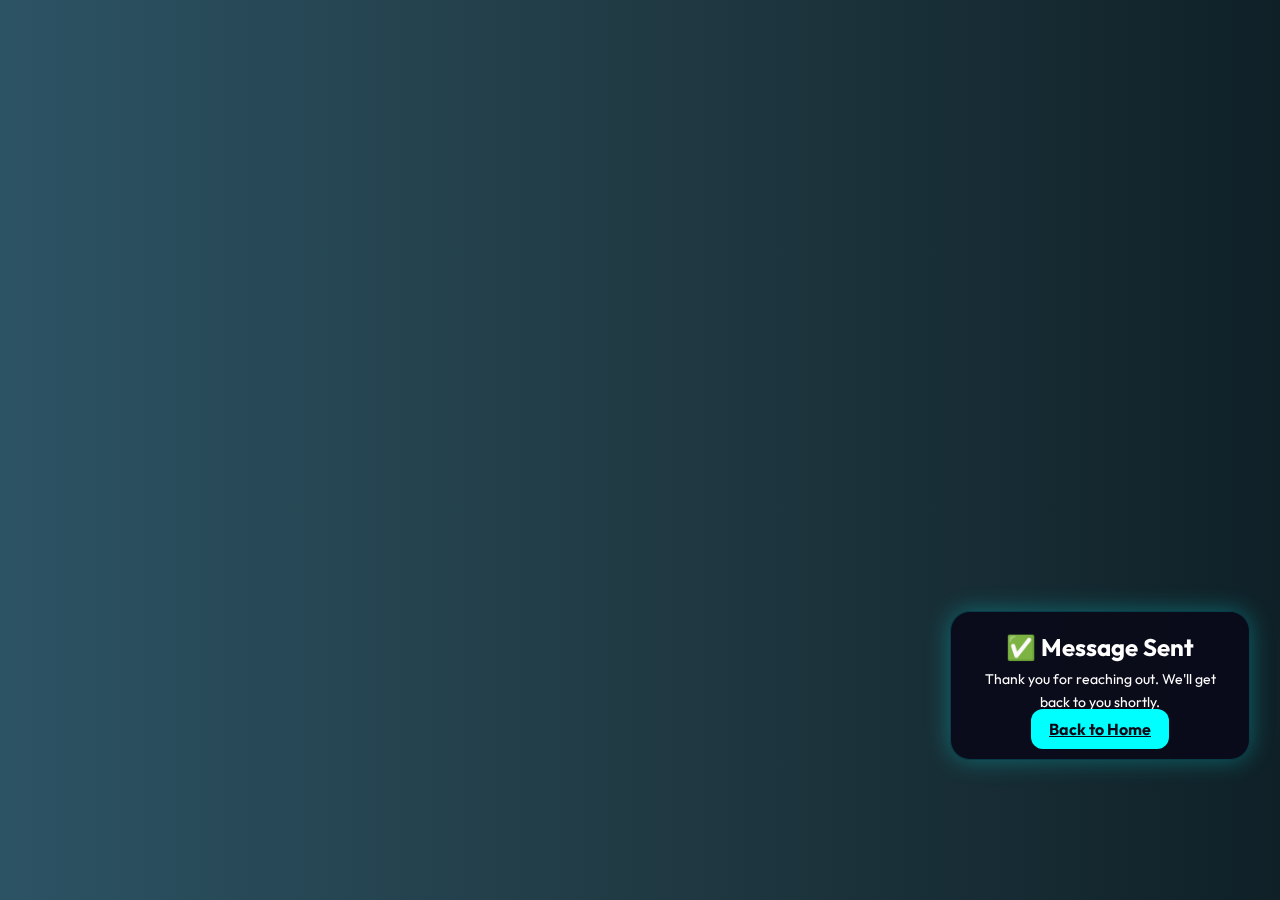
<file: thank-you.html>
<!DOCTYPE html>
<html lang="en">
<head>
  <meta charset="UTF-8" />
  <meta name="viewport" content="width=device-width, initial-scale=1.0"/>
  <title>Thank You</title>
  <link rel="stylesheet" href="style.css" />
</head>
<body>
  <div class="card contact-form-card" style="margin: 50px auto; text-align: center;">
    <h2>✅ Message Sent</h2>
    <p>Thank you for reaching out. We'll get back to you shortly.</p>
    <a href="index.html" class="btn">Back to Home</a>
  </div>
</body>
</html>
</file>
<file: style.css>
@import url('https://fonts.googleapis.com/css2?family=Orbitron:wght@500&display=swap');
@import url('https://fonts.googleapis.com/css2?family=Outfit:wght@300;400;600&display=swap');

/*  Universal Reset & Layout */
* {
  margin: 0;
  padding: 0;
  box-sizing: border-box;
}

body, html {
  height: 100%;
  width: 100%;
  font-family: 'Outfit', sans-serif;
  overflow: hidden;
  background: linear-gradient(to right, #2c5364, #203a43, #0f2027);
}
/*  Entry Animation  */
@keyframes fadeInUp {
  from {
    opacity: 0;
    transform: translateY(20px);
  }
  to {
    opacity: 1;
    transform: translateY(0);
  }
}

/* No Scrollbar  */
::-webkit-scrollbar {
  width: 0px;
  background: transparent;
}

/* Responsive  */
@media (max-width: 600px) {
  .card {
    width: 90%;
    font-size: 13px;
  }
}
/* Fade-out animation */
.fade-out {
  opacity: 0;
  transform: translateY(20px);
  transition: opacity 1s ease, transform 1s ease;
}

/* Map Background   */
.map-background {
  height: 100vh;
  width: 100%;
  background: rgba(255, 255, 255, 0.03);
  backdrop-filter: blur(16px) saturate(150%);
  -webkit-backdrop-filter: blur(16px) saturate(150%);
  display: flex;
  align-items: center;
  justify-content: center;
  box-shadow: inset 0 0 90px rgba(0, 255, 255, 0.05);
background: linear-gradient(135deg, rgba(0, 21, 36, 0.9), rgba(32, 58, 67, 0.9));
  padding: 30px 0;
}

/*  Map Styling  */
#map {

    border-radius: 20px;
  box-shadow: 0 8px 24px rgba(0, 0, 0, 0.3);
  width: 90%;
  height: 600px;
  margin: auto;
}
/*  Loader Styling */
#loader {
  position: fixed;
  top: 0;
  left: 0;
  height: 100vh;
  width: 100%;
  background-color: #0a0a19;
  display: flex;
  justify-content: center;
  align-items: center;
  z-index: 9999;
  transition: opacity 0.456s ease;
}

.loader-text {
  font-size: 28px;
  color: #ffffff;
  font-family: 'Orbitron', sans-serif;
  animation: neonPulse 1.5s infinite ease-in-out;
}

/* Loader Animation */
@keyframes neonPulse {
  0%, 100% {
    text-shadow: 0 0 5px #00ffff, 0 0 10px #00ffff, 0 0 15px #00ffff;
  }
  50% {
    text-shadow: 0 0 15px #00ffff, 0 0 25px #00ffff, 0 0 30px #00ffff;
  }
}

/*  Playcard Styling  */
.card {
  width: 300px;
  background: rgba(10, 10, 25, 0.85);
  border: 1px solid rgba(0, 255, 255, 0.2);
  border-radius: 20px;
  box-shadow: 0 0 25px rgba(0, 255, 255, 0.3);
  backdrop-filter: blur(14px);
  color: #ffffff;
  padding: 20px;
  animation: fadeInUp 0.6s ease-out;
  transition: all 0.3s ease-in-out;
}

.card:hover {
  box-shadow: 0 0 30px rgba(0, 255, 255, 0.6);
  transform: translateY(-4px);
}

.card h3 {
  color: #00ffff;
  font-size: 22px;
  font-family: 'Orbitron', sans-serif;
  margin-bottom: 10px;
}

.card p {
  font-size: 14px;
  line-height: 1.6;
  margin: 6px 0;
}

.card .btn {
  background: #00ffff;
  color: #0a0a19;
  border: none;
  padding: 10px 18px;
  border-radius: 12px;
  font-weight: bold;
  cursor: pointer;
  transition: background 0.3s;
  margin-top: 10px;
}

.card .btn:hover {
  background: #00bdbd;
  color: #ffffff;
}

.card .flag,
.card .icon {
  width: 28px;
  height: 28px;
  margin-right: 8px;
  vertical-align: middle;
  border-radius: 6px;
  box-shadow: 0 0 8px rgba(0, 255, 255, 0.5);
}
/* Landing Section Styling */
#landing {
  position: relative;
  height: 100vh;
  width: 100%;
  background: linear-gradient(to right, #0f2027, #203a43, #2c5364);
  display: flex;
  align-items: center;
  justify-content: center;
  text-align: left;
  padding: 2rem;
  overflow: hidden;
  z-index: 5;
}

.landing-card {
  background: rgba(255, 255, 255, 0.08);
  border-radius: 24px;
  backdrop-filter: blur(20px);
  padding: 30px;
  max-width: 600px;
  color: #ffffff;
  box-shadow: 0 0 25px rgba(0, 255, 255, 0.2);
  animation: fadeInUp 1s ease-out;
}

.landing-card h2 {
  font-family: 'Orbitron', sans-serif;
  color: #00ffff;
  margin-bottom: 16px;
  font-size: 26px;
}

.landing-card ul {
  list-style: disc;
  padding-left: 20px;
  margin-bottom: 20px;
}

.landing-card li {
  margin-bottom: 10px;
  font-size: 15px;
  line-height: 1.5;
}

#scrollBtn {
  background: #00ffff;
  color: #0a0a19;
  border: none;
  padding: 10px 20px;
  border-radius: 12px;
  font-weight: bold;
  cursor: pointer;
  transition: background 0.3s;
}

#scrollBtn:hover {
  background: #00bdbd;
  color: #ffffff;
}

.contact-card {
  position: fixed;
  bottom: 30px;
  right: 30px;
  z-index: 10;
  max-width: 320px;
  background: rgba(10, 10, 25, 0.85);
  border: 1px solid rgba(0, 255, 255, 0.2);
  box-shadow: 0 0 25px rgba(0, 255, 255, 0.3);
  animation: fadeInUp 0.8s ease-out;
}

@media (max-width: 768px) {
  .contact-card {
    bottom: 20px;
    right: 20px;
    max-width: 90%;
  }
}
/* Contact Us Toggle Button */
.contact-toggle-btn {
  position: fixed;
  bottom: 30px;
  right: 30px;
  background: #00ffff;
  color: #0a0a19;
  border: none;
  padding: 12px 20px;
  border-radius: 16px;
  font-weight: bold;
  cursor: pointer;
  z-index: 999;
  transition: background 0.3s ease;
}

.contact-toggle-btn:hover {
  background: #00bdbd;
  color: #ffffff;
}

/* Contact Form Playcard */
.contact-form-card {
  position: fixed;
  bottom: 90px;
  right: 30px;
  max-width: 320px;
  background: rgba(10, 10, 25, 0.92);
  border: 1px solid rgba(0, 255, 255, 0.2);
  box-shadow: 0 0 25px rgba(0, 255, 255, 0.3);
  border-radius: 20px;
  padding: 20px;
  z-index: 1000;
  animation: fadeInUp 0.6s ease-out;
  backdrop-filter: blur(14px);
}

.contact-form-card input,
.contact-form-card textarea {
  width: 100%;
  padding: 10px;
  border-radius: 10px;
  border: none;
  margin: 10px 0;
  font-family: 'Outfit', sans-serif;
}

.contact-form-card input:focus,
.contact-form-card textarea:focus {
  outline: 2px solid #00ffff;
  background-color: rgba(0, 255, 255, 0.05);
}

.contact-form-card label {
  font-size: 14px;
  color: #00ffff;
}

#contact-section {
  padding: 20px;
  margin: 40px auto;
  max-width: 600px;
}

#contact-form input,
#contact-form textarea {
  width: 90%;
  padding: 10px;
  margin-bottom: 10px;
  border: none;
  border-radius: 12px;
  box-shadow: 0 2px 6px rgba(0,0,0,0.2);
  font-size: 1rem;
  background: rgba(255, 255, 255, 0.1);
  color: #fff;
}

#contact-form button {
  padding: 10px 20px;
  border: none;
  border-radius: 12px;
  background: #4caf50;
  color: white;
  cursor: pointer;
}

#contact-form button:hover {
  background: #45a049;
}
</file>
